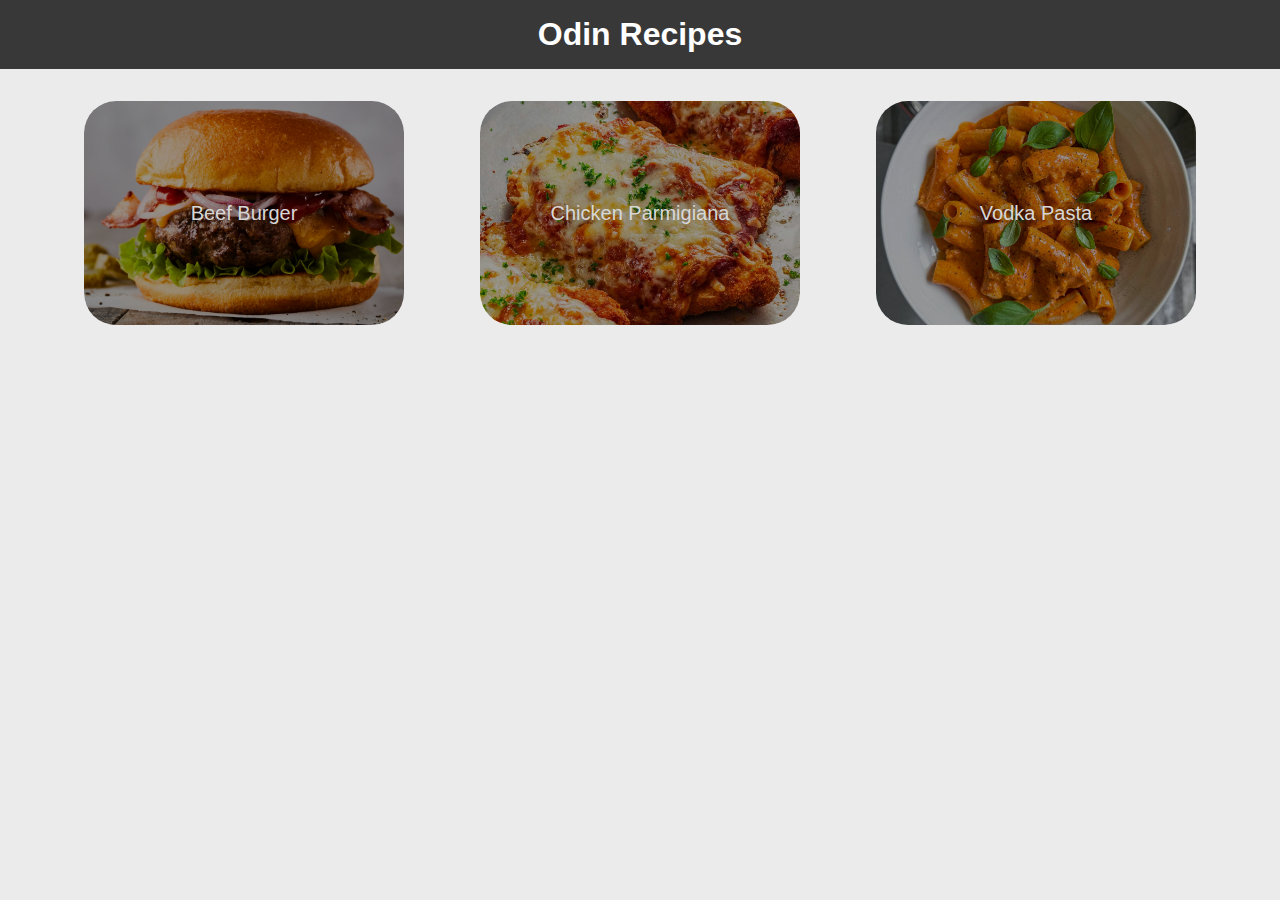
<file: index.html>
<!DOCTYPE html>
<html lang="en">
<head>
    <meta charset="UTF-8">
    <meta name="viewport" content="width=device-width, initial-scale=1.0">
    <title>Odin Recipes</title>
    <link rel="stylesheet" href="style.css">
</head>
<body>
    <h1 class="header">Odin Recipes</h1>
    <div class = "recipes">
        <div class = "link burger"><a href="recipes/beef_burger.html">Beef Burger</a></div>
        <div class = "link parma"><a href="recipes/chicken_parma.html">Chicken Parmigiana</a></div>
        <div class = "link pasta"><a href="recipes/vodka_pasta.html">Vodka Pasta</a></div>
    </div>   
</body>
</html>
</file>
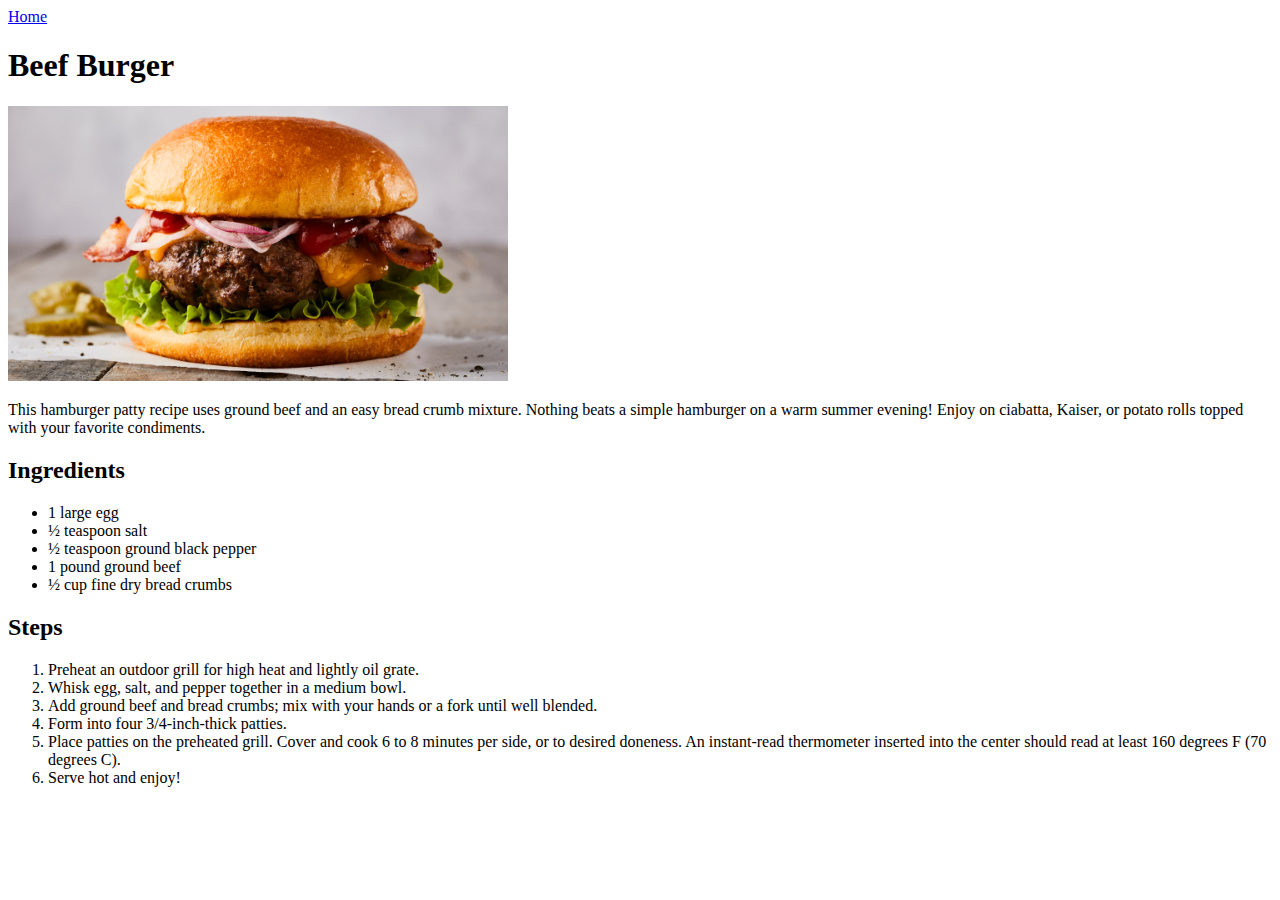
<file: recipes/beef_burger.html>
<!DOCTYPE html>
<html lang="en">
<head>
    <meta charset="UTF-8">
    <meta name="viewport" content="width=device-width, initial-scale=1.0">
    <title>Document</title>
</head>
<body>
    <a href="../index.html">Home</a>
    <h1>Beef Burger</h1>
    <img src="images/beef_burger.jpg" width="500">

    <p>This hamburger patty recipe uses ground beef and an easy bread crumb mixture. Nothing beats a simple hamburger on a warm summer evening! Enjoy on ciabatta, Kaiser, or potato rolls topped with your favorite condiments.</p>

    <h2>Ingredients</h2>
    <ul>
        <li>1 large egg</li>
        <li>½ teaspoon salt</li>
        <li>½ teaspoon ground black pepper</li>
        <li>1 pound ground beef</li>
        <li>½ cup fine dry bread crumbs</li>
    </ul>

    <h2>Steps</h2>
    <ol>
        <li>Preheat an outdoor grill for high heat and lightly oil grate.</li>
        <li>Whisk egg, salt, and pepper together in a medium bowl.</li>
        <li>Add ground beef and bread crumbs; mix with your hands or a fork until well blended.</li>
        <li>Form into four 3/4-inch-thick patties.</li>
        <li>Place patties on the preheated grill. Cover and cook 6 to 8 minutes per side, or to desired doneness. An instant-read thermometer inserted into the center should read at least 160 degrees F (70 degrees C).</li>
        <li>Serve hot and enjoy!</li>
    </ol>
    
</body>
</html>
</file>
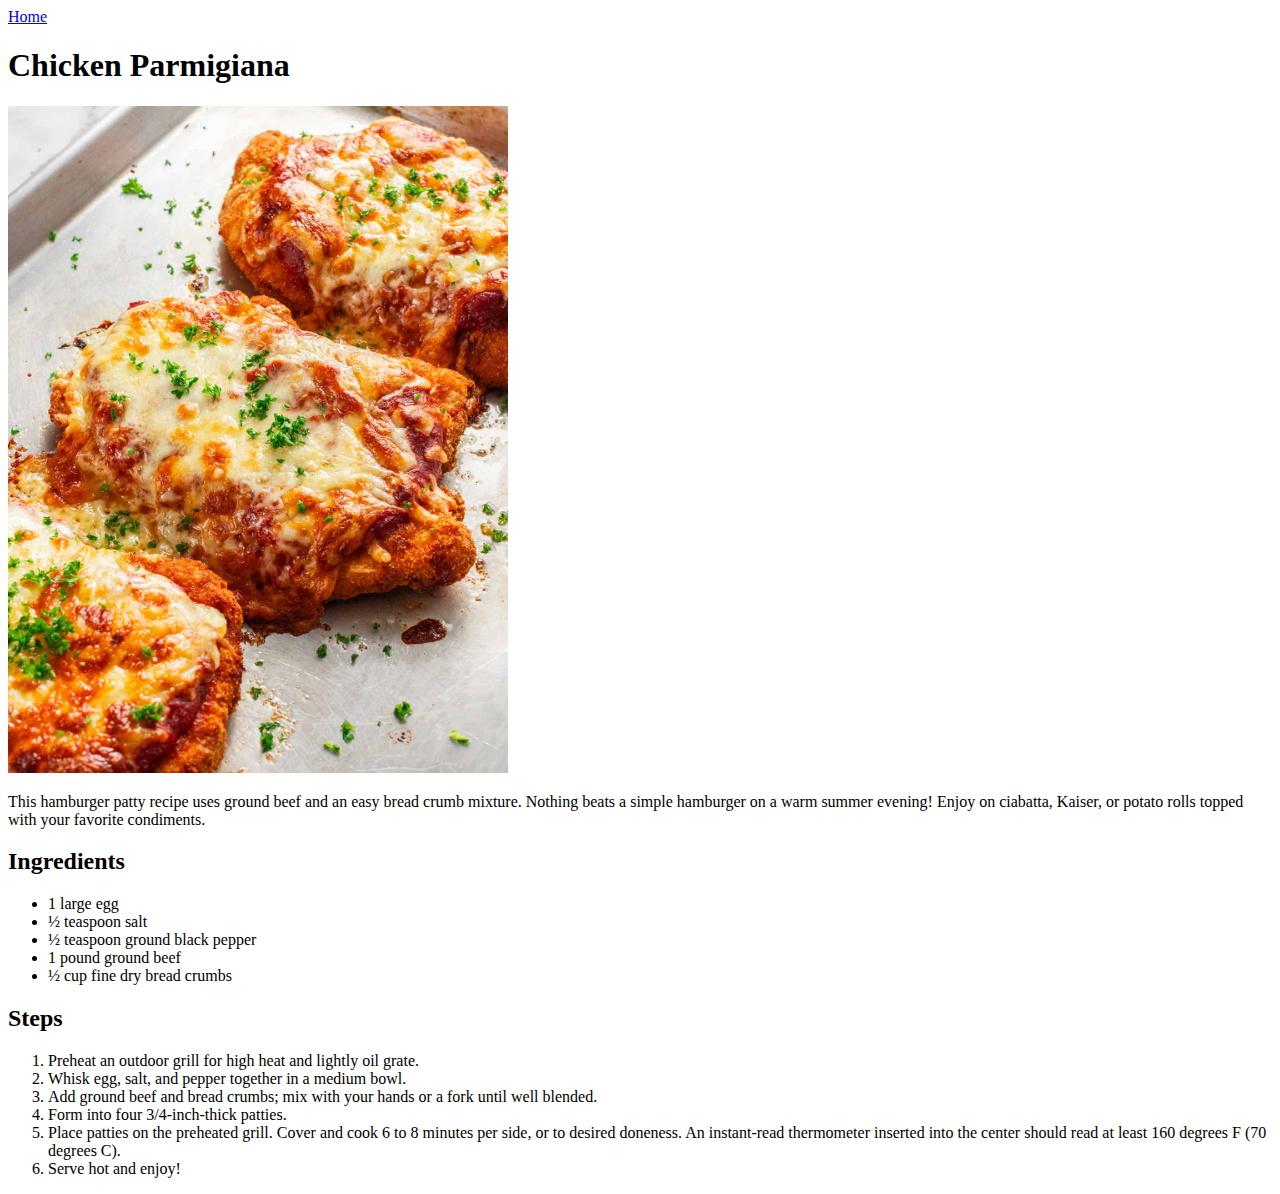
<file: recipes/chicken_parma.html>
<!DOCTYPE html>
<html lang="en">
<head>
    <meta charset="UTF-8">
    <meta name="viewport" content="width=device-width, initial-scale=1.0">
    <title>Document</title>
</head>
<body>
    <a href="../index.html">Home</a>
    <h1>Chicken Parmigiana</h1>
    <img src="images/chicken_parma.jpg" width="500">

    <p>This hamburger patty recipe uses ground beef and an easy bread crumb mixture. Nothing beats a simple hamburger on a warm summer evening! Enjoy on ciabatta, Kaiser, or potato rolls topped with your favorite condiments.</p>

    <h2>Ingredients</h2>
    <ul>
        <li>1 large egg</li>
        <li>½ teaspoon salt</li>
        <li>½ teaspoon ground black pepper</li>
        <li>1 pound ground beef</li>
        <li>½ cup fine dry bread crumbs</li>
    </ul>

    <h2>Steps</h2>
    <ol>
        <li>Preheat an outdoor grill for high heat and lightly oil grate.</li>
        <li>Whisk egg, salt, and pepper together in a medium bowl.</li>
        <li>Add ground beef and bread crumbs; mix with your hands or a fork until well blended.</li>
        <li>Form into four 3/4-inch-thick patties.</li>
        <li>Place patties on the preheated grill. Cover and cook 6 to 8 minutes per side, or to desired doneness. An instant-read thermometer inserted into the center should read at least 160 degrees F (70 degrees C).</li>
        <li>Serve hot and enjoy!</li>
    </ol>
    
</body>
</html>
</file>
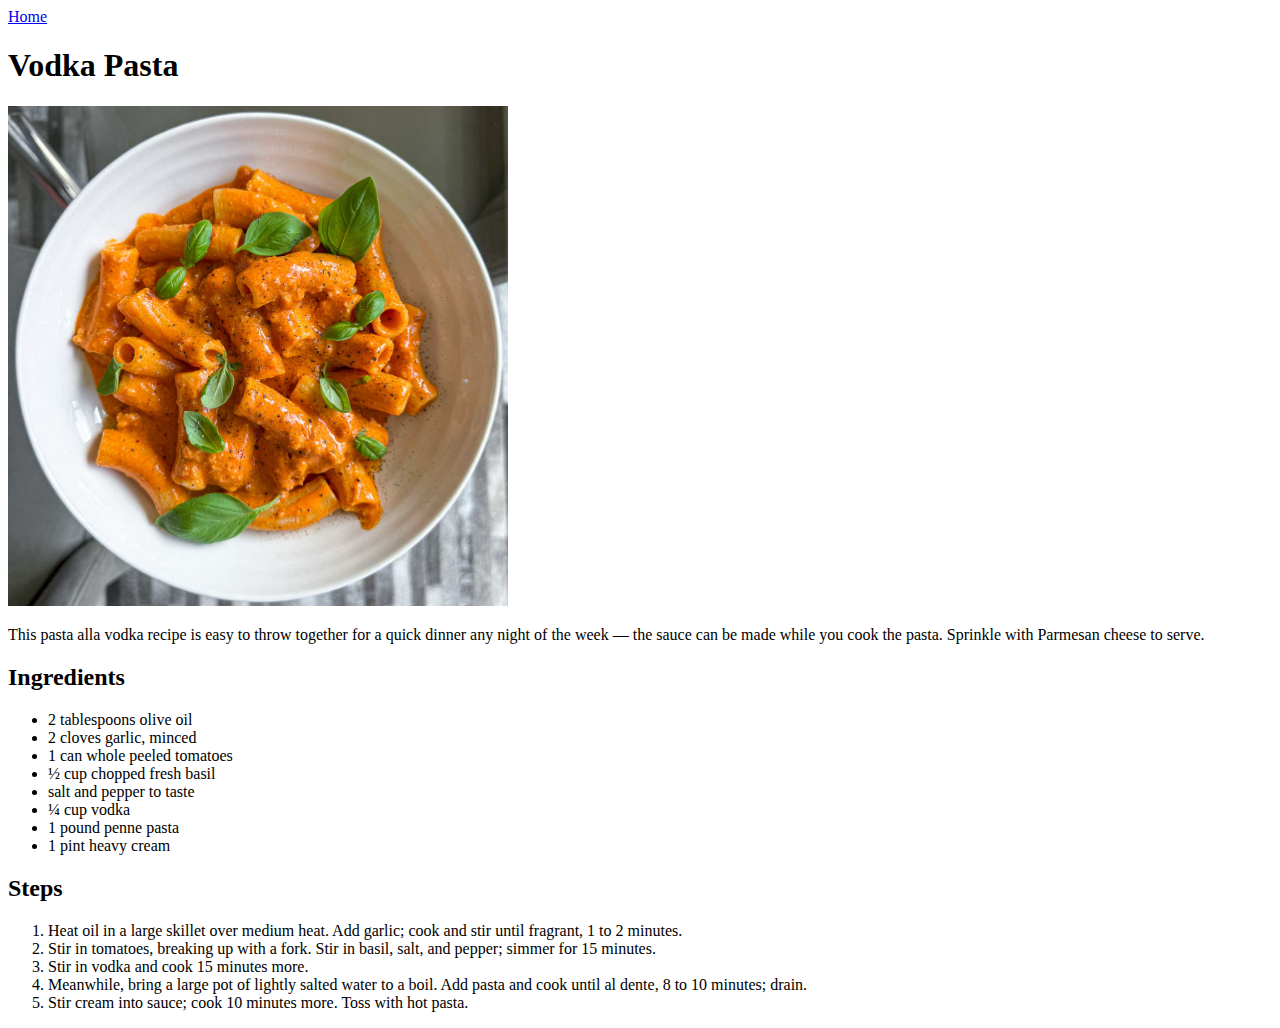
<file: recipes/vodka_pasta.html>
<!DOCTYPE html>
<html lang="en">
<head>
    <meta charset="UTF-8">
    <meta name="viewport" content="width=device-width, initial-scale=1.0">
    <title>Document</title>
</head>
<body>
    <a href="../index.html">Home</a>
    <h1>Vodka Pasta</h1>
    <img src="images/vodka_pasta.jpg" width="500">

    <p>This pasta alla vodka recipe is easy to throw together for a quick dinner any night of the week — the sauce can be made while you cook the pasta. Sprinkle with Parmesan cheese to serve.</p>

    <h2>Ingredients</h2>
    <ul>
        <li>2 tablespoons olive oil</li>
        <li>2 cloves garlic, minced</li>
        <li>1 can whole peeled tomatoes</li>
        <li>½ cup chopped fresh basil</li>
        <li>salt and pepper to taste</li>
        <li>¼ cup vodka</li>
        <li>1 pound penne pasta</li>
        <li>1 pint heavy cream</li>
    </ul>

    <h2>Steps</h2>
    <ol>
        <li>Heat oil in a large skillet over medium heat. Add garlic; cook and stir until fragrant, 1 to 2 minutes.</li>
        <li>Stir in tomatoes, breaking up with a fork. Stir in basil, salt, and pepper; simmer for 15 minutes.</li>
        <li>Stir in vodka and cook 15 minutes more.</li>
        <li>Meanwhile, bring a large pot of lightly salted water to a boil. Add pasta and cook until al dente, 8 to 10 minutes; drain.</li>
        <li>Stir cream into sauce; cook 10 minutes more. Toss with hot pasta.</li>
    </ol>
    
</body>
</html>
</file>
<file: style.css>
/* Use border-box for easier sizing */
* {
  box-sizing: border-box;
}

html {
  font-size: 100%; /* usually 16px */
}

body {
  margin: 0;
  background-color: #ebebeb;
  font-family: 'Trebuchet MS', Arial, sans-serif;
  font-size: 1rem; /* Base font size */
}

/* Page header */
.header {
  text-align: center;
  color: #ffffff;
  background-color: #383838;
  padding: 1rem 0;
  margin: 0;
}

/* Container for recipe links */
.recipes {
  display: flex;
  flex-wrap: wrap;
  justify-content: space-evenly;
  gap: 1.5rem;
  margin: 2rem;
}

/* Individual link boxes */
.link {
  position: relative;
  display: flex;
  align-items: center;
  justify-content: center;
  width: 20rem;
  height: 14rem;
  background-color: #d9d9d9;
  border-radius: 2rem;
  text-align: center;
  overflow: hidden;
  transition: background-color 0.3s ease;

    /* Shared background styles for images */
  background-size: cover;
  background-position: center;
  background-repeat: no-repeat;
}

.link.burger {
  background-image: url("recipes/images/beef_burger.jpg");
}

.link.parma {
  background-image: url("recipes/images/chicken_parma.jpg");
}

.link.pasta {
  background-image: url("recipes/images/vodka_pasta.jpg");
}

/* Overlay using ::before */
.link::before {
  content: "";
  position: absolute;
  top: 0;
  left: 0;
  width: 100%;
  height: 100%;
  background-color: rgba(0, 0, 0, 0.4);
  border-radius: 2rem;
  transition: background-color 0.3s ease;
  z-index: 1;
}

.link:hover::before {
  background-color: rgba(0, 0, 0, 0.6);
}

/* Styling the link itself */
.link a {
  position: relative;
  z-index: 2;
  color: #d7d7d7;
  font-size: 1.25rem;
  text-decoration: none;
  line-height: 1.4;
}

.link:hover a {
  color: #ffffff;
}
</file>
